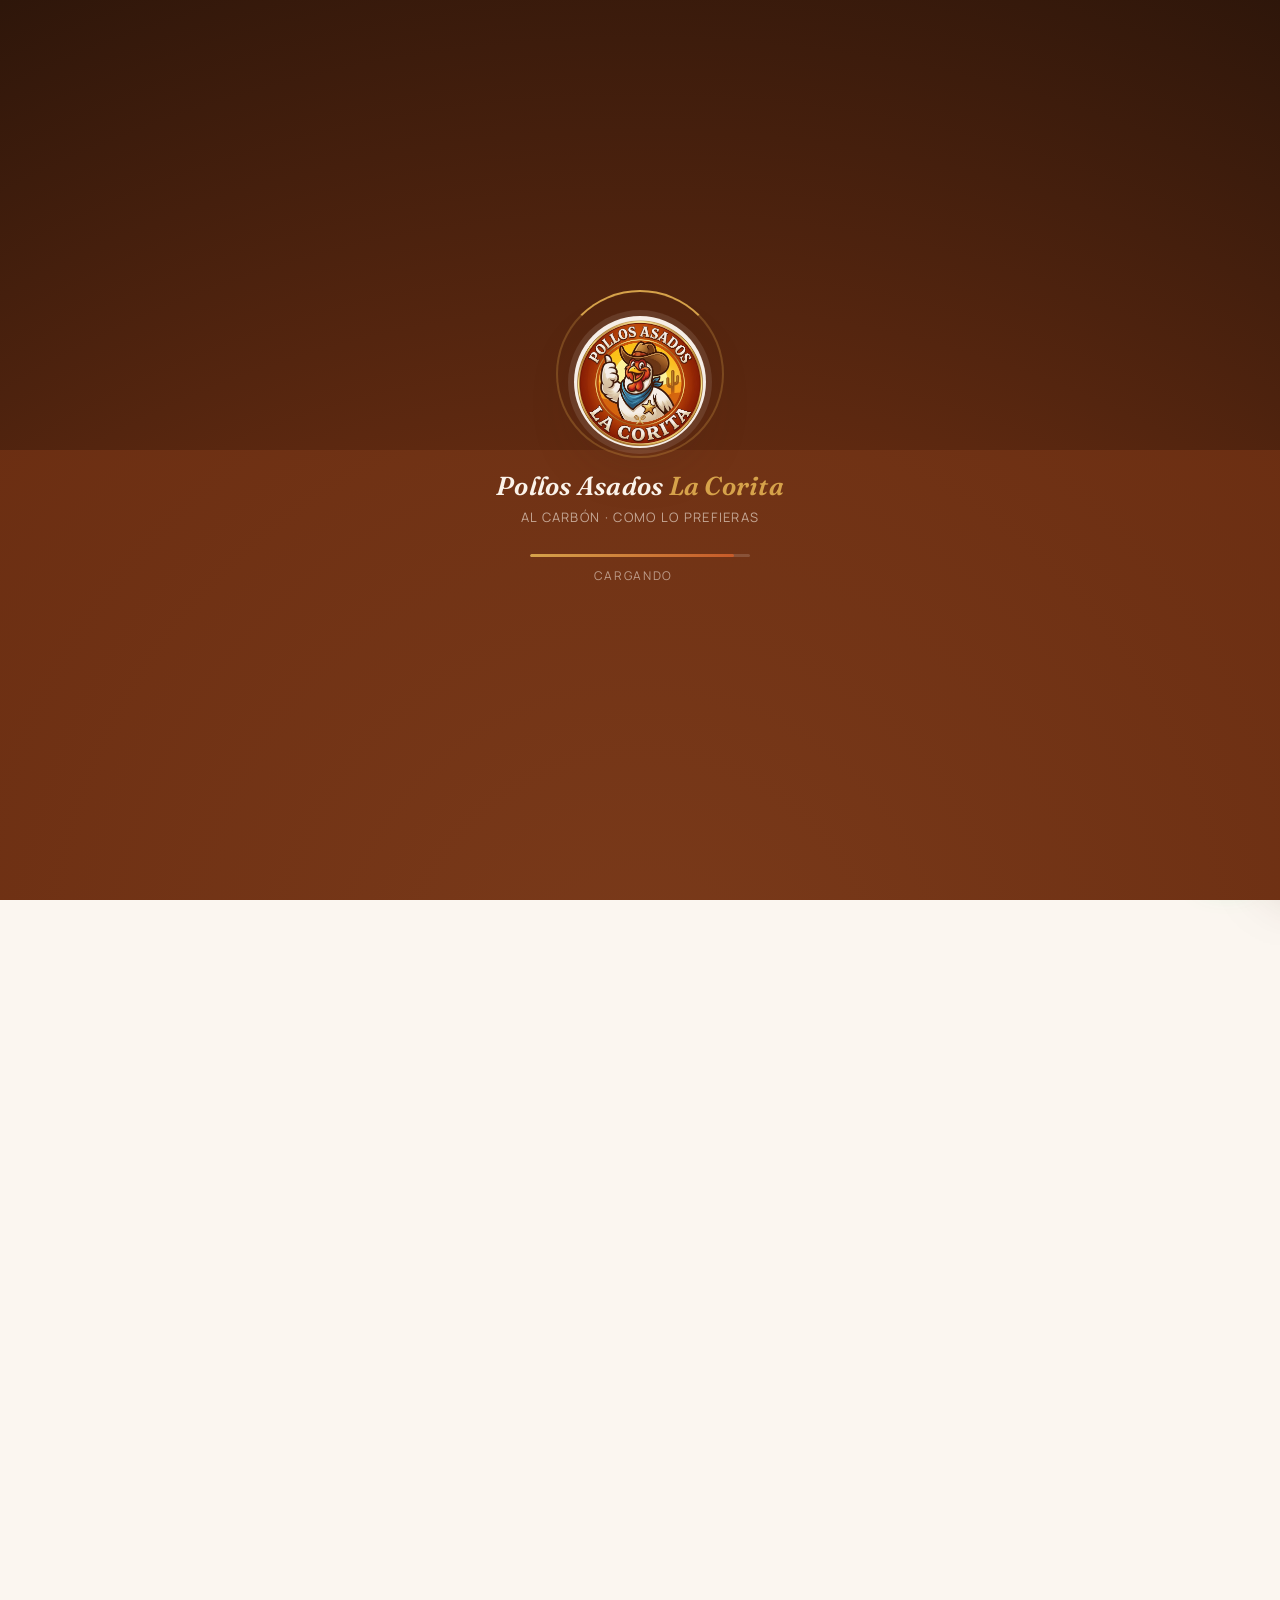
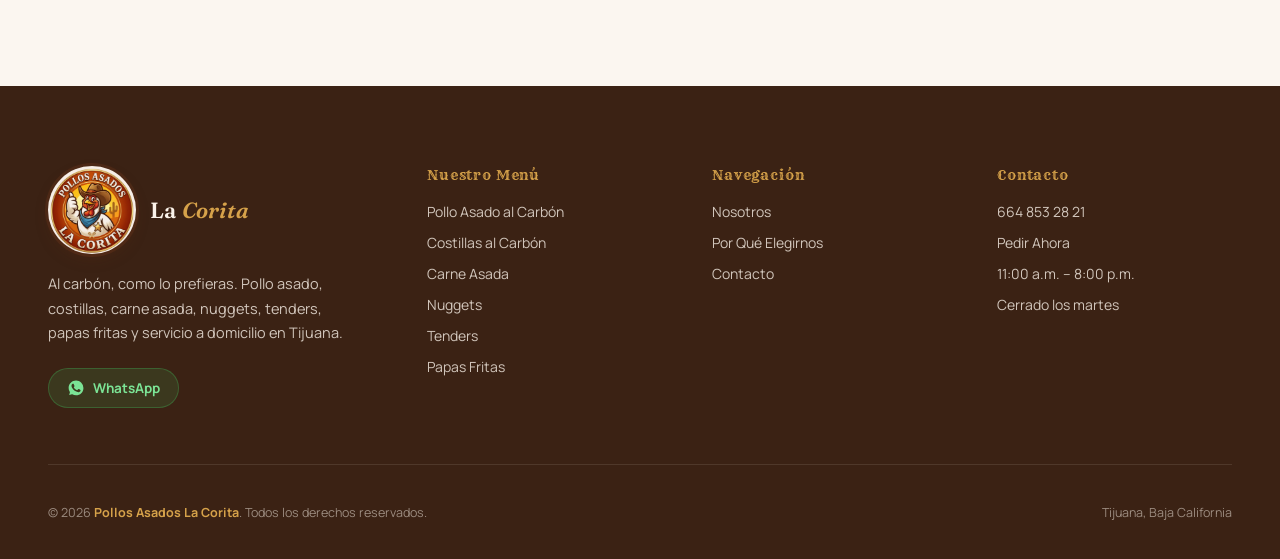
<file: index.html>
<!DOCTYPE html>
<html lang="es">
<head>
  <meta charset="UTF-8">
  <meta name="viewport" content="width=device-width, initial-scale=1.0">
  <title>Pollos Asados La Corita — Pollo al Carbón en Tijuana | Como Lo Prefieras</title>
  <meta name="description" content="Pollos Asados La Corita: pollo asado al carbón en Tijuana. También costillas, carne asada, nuggets, tenders y papas fritas. Servicio a domicilio y para recoger. Pide hoy por WhatsApp.">
  <meta name="keywords" content="pollos asados tijuana, pollo al carbon tijuana, pollo a domicilio tijuana, costillas al carbon, carne asada tijuana, nuggets tijuana, tenders de pollo, papas fritas tijuana, la corita">
  <meta property="og:title" content="Pollos Asados La Corita — Pollo al Carbón en Tijuana">
  <meta property="og:description" content="Pollo asado al carbón, costillas, carne asada, nuggets, tenders y papas fritas. Servicio a domicilio. Como lo prefieras.">
  <meta property="og:type" content="website">
  <meta property="og:image" content="imagenes/puesto-atardecer-1.jpeg">
  <link rel="icon" type="image/svg+xml" href="data:image/svg+xml,%3Csvg xmlns='http://www.w3.org/2000/svg' viewBox='0 0 100 100'%3E%3Crect width='100' height='100' rx='24' fill='%23C75B29'/%3E%3Ctext x='50' y='69' font-family='Georgia,serif' font-weight='700' font-size='56' fill='%23EDDCD2' text-anchor='middle'%3EC%3C/text%3E%3C/svg%3E">
  <link rel="preconnect" href="https://fonts.googleapis.com">
  <link rel="preconnect" href="https://fonts.gstatic.com" crossorigin>
  <link href="https://fonts.googleapis.com/css2?family=Fraunces:ital,opsz,wght@0,9..144,400;0,9..144,500;0,9..144,600;0,9..144,700;1,9..144,500;1,9..144,600&family=Manrope:wght@400;500;600;700;800&family=Rye&display=swap" rel="stylesheet">
  <link rel="stylesheet" href="styles.css">
</head>
<body>

<!-- LOADER -->
<div id="loader" aria-hidden="true">
  <div class="ld-panel ld-panel--top"></div>
  <div class="ld-panel ld-panel--bottom"></div>
  <div class="ld-embers" id="ldEmbers"></div>
  <div class="ld-core">
    <div class="ld-ring"></div>
    <div class="ld-logo">
      <img src="imagenes/logo-pollos-la-corita.png" alt="Pollos Asados La Corita">
    </div>
    <div class="ld-brand">
      <p class="ld-name">Pollos Asados <em>La Corita</em></p>
      <p class="ld-tag">Al carbón · Como lo prefieras</p>
    </div>
    <div class="ld-progress">
      <div class="ld-track"><div class="ld-fill" id="ldFill"></div></div>
      <p class="ld-note">Cargando<span class="ld-dots"><span>.</span><span>.</span><span>.</span></span></p>
    </div>
  </div>
</div>

<!-- NAV -->
<nav id="nav" role="navigation" aria-label="Menú principal">
  <div class="nav-wrap">
    <a href="#" class="logo" aria-label="Pollos Asados La Corita">
      <span class="logo-badge">
        <img src="imagenes/logo-pollos-la-corita.png" alt="Logo Pollos Asados La Corita">
      </span>
      <span class="logo-word">La <em>Corita</em></span>
    </a>
    <ul class="nav-links" role="list">
      <li><a href="#nosotros">Nosotros</a></li>
      <li><a href="#sabores">Sabores</a></li>
      <li><a href="#porque">Por Qué Elegirnos</a></li>
      <li><a href="#contacto">Contacto</a></li>
    </ul>
    <a href="https://wa.me/526648532821?text=Hola%2C%20quiero%20pedir%20pollo%20asado%20%F0%9F%94%A5" target="_blank" rel="noopener noreferrer" class="nav-cta">
      <svg viewBox="0 0 24 24" width="17" height="17" aria-hidden="true"><path fill="currentColor" d="M17.472 14.382c-.297-.149-1.758-.867-2.03-.967-.273-.099-.471-.148-.67.15-.197.297-.767.966-.94 1.164-.173.199-.347.223-.644.075-.297-.15-1.255-.463-2.39-1.475-.883-.788-1.48-1.761-1.653-2.059-.173-.297-.018-.458.13-.606.134-.133.298-.347.446-.52.149-.174.198-.298.298-.497.099-.198.05-.371-.025-.52-.075-.149-.669-1.612-.916-2.207-.242-.579-.487-.5-.669-.51-.173-.008-.371-.01-.57-.01-.198 0-.52.074-.792.372-.272.297-1.04 1.016-1.04 2.479 0 1.462 1.065 2.875 1.213 3.074.149.198 2.096 3.2 5.077 4.487.709.306 1.262.489 1.694.625.712.227 1.36.195 1.871.118.571-.085 1.758-.719 2.006-1.413.248-.694.248-1.289.173-1.413-.074-.124-.272-.198-.57-.347M12.05 21.785h-.004a9.87 9.87 0 01-5.031-1.378l-.361-.214-3.741.982.998-3.648-.235-.374a9.86 9.86 0 01-1.51-5.26c.001-5.45 4.436-9.884 9.888-9.884 2.64 0 5.122 1.03 6.988 2.898a9.825 9.825 0 012.893 6.994c-.003 5.45-4.437 9.884-9.885 9.884"/></svg>
      Pedir por WhatsApp
    </a>
    <button class="hamburger" id="ham" aria-label="Abrir menú" aria-expanded="false">
      <span></span><span></span><span></span>
    </button>
  </div>
</nav>

<div id="mob" class="mob-menu" role="navigation" aria-label="Menú móvil">
  <a href="#nosotros">Nosotros</a>
  <a href="#sabores">Sabores</a>
  <a href="#porque">Por Qué Elegirnos</a>
  <a href="#proceso">Cómo Pedir</a>
  <a href="#contacto">Contacto</a>
  <a href="https://wa.me/526648532821?text=Hola%2C%20quiero%20pedir%20pollo%20asado%20%F0%9F%94%A5" target="_blank" rel="noopener noreferrer" class="mob-cta">Pedir por WhatsApp</a>
</div>

<main>

<!-- HERO -->
<section id="hero" aria-label="Encabezado principal">
  <div class="hero-bg" role="img" aria-label="Puesto de Pollos Asados La Corita asando al carbón durante el atardecer en Tijuana"></div>
  <div class="hero-ov" aria-hidden="true"></div>
  <canvas id="pcanvas" aria-hidden="true"></canvas>

  <div class="hero-body">
    <div class="wrap">
      <p class="hero-eyebrow rev">Pollos Asados La Corita · Al Carbón Todos los Días</p>
      <h1 class="hero-h1">
        <span class="h1-line"><span class="h1-inner">Sabor de Barrio,</span></span>
        <span class="h1-line"><span class="h1-inner">Fuego de Verdad,</span></span>
        <span class="h1-line h1-accent"><span class="h1-inner"><span class="accent-cycle" id="accentCycle">Como Lo Prefieras</span><span class="accent-caret"></span></span></span>
      </h1>
      <p class="hero-p rev">
        Asamos tu pollo al carbón, despacito y con la sazón de siempre. Pollo, costillas, carne asada,
        nuggets, tenders y papas fritas —pídelo a domicilio o pasa por él calientito.
      </p>
      <div class="hero-btns rev">
        <a href="https://wa.me/526648532821?text=Hola%2C%20quiero%20pedir%20pollo%20asado%20%F0%9F%94%A5" target="_blank" rel="noopener noreferrer" class="btn-primary">
          Pedir por WhatsApp
          <svg width="15" height="15" viewBox="0 0 16 16" fill="none" aria-hidden="true">
            <path d="M3 8h10M9 4l4 4-4 4" stroke="currentColor" stroke-width="1.75" stroke-linecap="round" stroke-linejoin="round"/>
          </svg>
        </a>
        <a href="#sabores" class="btn-secondary">Ver Sabores</a>
      </div>
    </div>
  </div>

  <div class="hero-stats" aria-label="Cifras clave">
    <div class="wrap">
      <div class="stats-row">
        <div class="stat-col">
          <span class="stat-val" data-hero-count="6" data-prefix="+" data-suffix="">+0</span>
          <span class="stat-lbl">Productos en el Menú</span>
        </div>
        <div class="stat-col">
          <span class="stat-val" data-hero-count="9" data-prefix="" data-suffix="h">0h</span>
          <span class="stat-lbl">De asado al día</span>
        </div>
        <div class="stat-col">
          <span class="stat-val" data-hero-count="6" data-prefix="" data-suffix="">0</span>
          <span class="stat-lbl">Días a la semana</span>
        </div>
        <div class="stat-col">
          <span class="stat-val" data-hero-count="100" data-prefix="" data-suffix="%">0%</span>
          <span class="stat-lbl">Al carbón</span>
        </div>
      </div>
    </div>
  </div>

  <div class="hero-deco" aria-hidden="true">
    <div class="hero-orb hero-orb--1"></div>
    <div class="hero-orb hero-orb--2"></div>
    <div class="hero-beam"></div>
  </div>
  <div class="hero-scroll-cue" aria-hidden="true">
    <svg width="22" height="34" viewBox="0 0 22 34" fill="none">
      <rect x="1" y="1" width="20" height="32" rx="10" stroke="rgba(255,255,255,.3)" stroke-width="1.5"/>
      <circle class="mouse-dot" cx="11" cy="9" r="3" fill="rgba(255,255,255,.6)"/>
    </svg>
    <span class="scroll-label">Desliza</span>
  </div>
  <div class="hero-badge" aria-hidden="true">
    <span class="hb-dot"></span>
    <span class="hb-text">Servicio a domicilio disponible</span>
  </div>
</section>

<!-- TRUST BAR -->
<section id="trust" aria-label="Ideal para estas ocasiones">
  <div class="wrap">
    <div class="trust-row">
      <p class="trust-label">Ideal para</p>
      <div class="trust-chips">
        <span class="trust-chip">Comida Familiar</span>
        <span class="trust-chip">Reuniones y Cumpleaños</span>
        <span class="trust-chip">Antojo de Fin de Semana</span>
        <span class="trust-chip">Pedidos a Domicilio</span>
        <span class="trust-chip">Para Recoger</span>
      </div>
    </div>
  </div>
</section>

<!-- ABOUT -->
<section id="nosotros" class="section bg-arena">
  <div class="wrap">
    <div class="about-grid">
      <div class="about-img-wrap rev from-l">
        <div class="about-img-main">
          <img
            src="imagenes/puesto-atardecer-2.jpeg"
            alt="Asador de carbón de Pollos Asados La Corita, puesto familiar en Tijuana" loading="lazy">
        </div>
        <div class="about-accent">
          <p class="a-num">100%</p>
          <p class="a-lbl">Al carbón</p>
        </div>
      </div>
      <div class="about-text rev">
        <p class="eyebrow">Quiénes somos</p>
        <h2 class="heading">Pollo Asado al Estilo de Siempre</h2>
        <p>Pollos Asados La Corita es un puesto de barrio dedicado a asar pollo al carbón con la calma y el cuidado de la cocina tradicional. Nada de prisas: cada pollo se prepara despacito, sobre brasas de verdad, hasta quedar dorado por fuera y jugoso por dentro.</p>
        <p>Nuestra propuesta es simple: ingredientes frescos, sazón auténtica y un trato cercano con cada cliente que se acerca al puesto o nos escribe por WhatsApp. Por eso quien nos prueba una vez, vuelve —y lo pide como lo prefiere.</p>
        <div class="about-stats">
          <div class="a-stat">
            <p class="a-stat-n" data-count="6" data-prefix="+" data-suffix=""></p>
            <p class="a-stat-l">Productos en el menú</p>
          </div>
          <div class="a-stat">
            <p class="a-stat-n" data-count="6" data-prefix="" data-suffix=""></p>
            <p class="a-stat-l">Días a la semana abiertos</p>
          </div>
          <div class="a-stat">
            <p class="a-stat-n" data-count="11" data-prefix="" data-suffix="am"></p>
            <p class="a-stat-l">Empezamos a asar</p>
          </div>
          <div class="a-stat">
            <p class="a-stat-n">TJ</p>
            <p class="a-stat-l">Tijuana, B.C.</p>
          </div>
        </div>
      </div>
    </div>
  </div>
</section>

<!-- BANNER FOTO PANORÁMICA -->
<section class="banner-photo" aria-label="Fila de pollos asándose al carbón en el puesto La Corita">
  <div class="banner-photo-img">
    <img src="imagenes/asador-panoramica.jpeg" alt="Fila larga de pollos enteros asándose al carbón en el asador de Pollos Asados La Corita" loading="lazy">
  </div>
  <div class="banner-photo-ov" aria-hidden="true"></div>
  <div class="banner-photo-text">
    <div class="wrap">
      <p class="eyebrow eyebrow--white rev">Directo del asador</p>
      <h2 class="heading heading--white rev">Fila Tras Fila, Puro <em>Sabor al Carbón</em></h2>
    </div>
  </div>
</section>

<!-- POR QUÉ ELEGIRNOS -->
<section id="porque" class="section bg-white">
  <div class="wrap">
    <div class="section-head section-head--center">
      <p class="eyebrow">Por qué elegirnos</p>
      <h2 class="heading">Lo Que Nos Hace Diferentes</h2>
      <p class="sub">Cuatro razones por las que este puesto se ha ganado un lugar en la mesa de sus clientes.</p>
    </div>
    <div class="why-num-grid">

      <div class="why-num-card rev d1">
        <span class="wn-num">01</span>
        <h3>Asado 100% al Carbón</h3>
        <p>Nada de eléctrico ni gas: cada pollo se cocina sobre brasas reales para un sabor ahumado que no se imita.</p>
      </div>

      <div class="why-num-card rev d2">
        <span class="wn-num">02</span>
        <h3>Variedad en el Menú</h3>
        <p>Pollo asado, costillas, carne asada, nuggets, tenders y papas fritas: todo en un mismo lugar.</p>
      </div>

      <div class="why-num-card rev d3">
        <span class="wn-num">03</span>
        <h3>Como Lo Prefieras</h3>
        <p>Tú eliges el sabor, el término y el acompañamiento. Aquí el pedido se hace a tu manera.</p>
      </div>

      <div class="why-num-card rev d4">
        <span class="wn-num">04</span>
        <h3>Servicio a Domicilio</h3>
        <p>Pide por WhatsApp y te lo llevamos calientito a la puerta de tu casa, o pásalo a recoger tú mismo.</p>
      </div>

    </div>
  </div>
</section>

<!-- DETRÁS DEL ASADOR (video + foto) -->
<section id="fuego" class="section bg-arena">
  <div class="wrap">
    <div class="section-head section-head--center">
      <p class="eyebrow">Detrás del asador</p>
      <h2 class="heading">Fuego Real, <em>Sin Prisas</em></h2>
      <p class="sub">Así se ve —y se siente— nuestro pollo mientras se asa despacito, sobre brasas de verdad.</p>
    </div>

    <div class="feature-row rev">
      <div class="feature-media">
        <video src="videos/video-asador-1.mp4" poster="imagenes/pollos-dorados.jpeg" controls playsinline preload="metadata" aria-label="Video del asador de carbón de Pollos Asados La Corita"></video>
      </div>
      <div class="feature-text">
        <h3>El Carbón No Miente</h3>
        <p>Nada de gas ni de atajos: vigilamos las brasas de cerca para que el calor sea parejo y el humo haga bien su trabajo, tanda tras tanda.</p>
      </div>
    </div>

    <div class="feature-row feature-row--reverse rev">
      <div class="feature-media">
        <img src="imagenes/asador-detalle-1.jpeg" alt="Piezas de pollo sazonadas asándose entre el humo del carbón" loading="lazy">
      </div>
      <div class="feature-text">
        <h3>Cada Pieza, Su Atención</h3>
        <p>Volteamos y cuidamos el punto pieza por pieza, hasta que queda dorado por fuera y jugoso por dentro —como nos gusta a nosotros también.</p>
      </div>
    </div>
  </div>
</section>

<!-- SABORES / PRODUCTOS -->
<section id="sabores" class="section bg-arena">
  <div class="wrap">
    <div class="prod-header">
      <div>
        <p class="eyebrow">Nuestro menú</p>
        <h2 class="heading">Nuestro Menú Completo</h2>
        <p class="sub">Pollo asado, costillas, carne asada, nuggets, tenders y papas fritas —todo lo que manejamos, en un solo lugar.</p>
      </div>
      <a href="https://wa.me/526648532821?text=Hola%2C%20quiero%20pedir%20pollo%20asado%20%F0%9F%94%A5" target="_blank" rel="noopener noreferrer" class="btn-outline rev">Pedir por WhatsApp</a>
    </div>

    <div class="svc-grid">

      <div class="svc-card rev d1">
        <div class="svc-icon">
          <svg width="24" height="24" viewBox="0 0 24 24" fill="none" stroke="currentColor" stroke-width="1.6" stroke-linecap="round" stroke-linejoin="round" aria-hidden="true">
            <circle cx="12" cy="13" r="8"/>
            <path d="M9 13a3 3 0 0 1 6 0"/>
            <path d="M12 5V3M8.5 6l-1-1.7M15.5 6l1-1.7"/>
          </svg>
        </div>
        <h3>Pollo Asado al Carbón</h3>
        <p>El clásico de la casa: dorado por fuera, jugoso por dentro, asado despacio sobre brasas.</p>
        <span class="prod-pill">El original</span>
      </div>

      <div class="svc-card rev d2">
        <div class="svc-icon">
          <svg width="24" height="24" viewBox="0 0 24 24" fill="none" stroke="currentColor" stroke-width="1.6" stroke-linecap="round" stroke-linejoin="round" aria-hidden="true">
            <rect x="3" y="10" width="18" height="4" rx="1.5"/>
            <path d="M5 14v3M9 14v3M13 14v3M17 14v3M19 14v3"/>
          </svg>
        </div>
        <h3>Costillas al Carbón</h3>
        <p>Costillas asadas lentamente hasta quedar suaves, con ese sabor ahumado de siempre.</p>
        <span class="prod-pill">Al carbón</span>
      </div>

      <div class="svc-card rev d3">
        <div class="svc-icon">
          <svg width="24" height="24" viewBox="0 0 24 24" fill="none" stroke="currentColor" stroke-width="1.6" stroke-linecap="round" stroke-linejoin="round" aria-hidden="true">
            <ellipse cx="12" cy="12" rx="8.5" ry="6.3" transform="rotate(-8 12 12)"/>
            <path d="M8 10.5l2 5M12 9.3v6.4M16 10.5l-2 5"/>
          </svg>
        </div>
        <h3>Carne Asada</h3>
        <p>Corte asado al carbón, con el sabor ahumado de siempre.</p>
      </div>

      <div class="svc-card rev d4">
        <div class="svc-icon">
          <svg width="24" height="24" viewBox="0 0 24 24" fill="none" stroke="currentColor" stroke-width="1.6" stroke-linecap="round" stroke-linejoin="round" aria-hidden="true">
            <circle cx="8" cy="9.5" r="3.4"/>
            <circle cx="15.5" cy="8.5" r="2.8"/>
            <circle cx="12" cy="15.3" r="3.6"/>
          </svg>
        </div>
        <h3>Nuggets</h3>
        <p>Piezas de pollo, doradas y crujientes.</p>
      </div>

      <div class="svc-card rev d1">
        <div class="svc-icon">
          <svg width="24" height="24" viewBox="0 0 24 24" fill="none" stroke="currentColor" stroke-width="1.6" stroke-linecap="round" stroke-linejoin="round" aria-hidden="true">
            <rect x="3.5" y="7.5" width="15" height="5" rx="2.5" transform="rotate(-10 11 10)"/>
            <rect x="6" y="12.7" width="14" height="4.6" rx="2.3" transform="rotate(8 13 15)"/>
          </svg>
        </div>
        <h3>Tenders</h3>
        <p>Tiras de pollo, doradas y crujientes.</p>
      </div>

      <div class="svc-card rev d2">
        <div class="svc-icon">
          <svg width="24" height="24" viewBox="0 0 24 24" fill="none" stroke="currentColor" stroke-width="1.6" stroke-linecap="round" stroke-linejoin="round" aria-hidden="true">
            <path d="M6.5 10h11l-1.6 9.5a1.2 1.2 0 0 1-1.2 1H9.3a1.2 1.2 0 0 1-1.2-1L6.5 10z"/>
            <path d="M5.5 10h13M9 10V5.5M12 10V4M15 10V5.5"/>
          </svg>
        </div>
        <h3>Papas Fritas</h3>
        <p>Papas doradas y crujientes, para acompañar tu pedido.</p>
      </div>

    </div>
    <div class="sabores-feature rev">
      <div class="sabores-feature-img">
        <img src="imagenes/pollo-cebollitas.jpeg" alt="Piezas de pollo asado junto a cebollitas de rabo en el asador de carbón" loading="lazy">
      </div>
      <p class="sabores-feature-text">Todos nuestros pedidos se acompañan de <strong>cebollitas y tortillas asadas</strong>, y <strong>chiles toreados</strong> —recién salidos del mismo asador.</p>
    </div>
  </div>
</section>

<!-- SE NOTA QUE ES AL CARBÓN (dúo de fotos) -->
<section class="section bg-white">
  <div class="wrap">
    <div class="duo-grid">
      <div class="duo-media rev from-l">
        <div class="duo-media-main">
          <img src="imagenes/asador-lleno.jpeg" alt="Asador completo lleno de pollo sazonado listo para cocinarse al carbón" loading="lazy">
        </div>
        <div class="duo-media-accent">
          <img src="imagenes/pollo-piezas-doradas.jpeg" alt="Piezas de pollo doradas y jugosas recién salidas del asador" loading="lazy">
        </div>
      </div>
      <div class="duo-text rev from-r">
        <p class="eyebrow">Se nota a simple vista</p>
        <h2 class="heading">Se Nota Que Es <em>Al Carbón</em></h2>
        <p class="sub">El color dorado, el humo, el término justo: nuestro pollo no necesita filtro, así sale directo del asador a tu mesa.</p>
        <a href="https://wa.me/526648532821?text=Hola%2C%20quiero%20pedir%20pollo%20asado%20%F0%9F%94%A5" target="_blank" rel="noopener noreferrer" class="btn-primary">
          Pedir por WhatsApp
          <svg width="15" height="15" viewBox="0 0 16 16" fill="none" aria-hidden="true">
            <path d="M3 8h10M9 4l4 4-4 4" stroke="currentColor" stroke-width="1.75" stroke-linecap="round" stroke-linejoin="round"/>
          </svg>
        </a>
      </div>
    </div>
  </div>
</section>

<!-- CÓMO FUNCIONA -->
<section id="proceso">
  <div class="wrap">
    <div class="section-head section-head--center">
      <p class="eyebrow">Cómo pedir</p>
      <h2 class="heading">De Nuestro Asador a Tu Mesa en 3 Pasos</h2>
    </div>
    <div class="proceso-grid">
      <div class="proceso-media rev from-l">
        <video src="videos/video-asador-2.mp4" poster="imagenes/pollos-dorados.jpeg" controls playsinline preload="metadata" aria-label="Video del proceso de asado al carbón de Pollos Asados La Corita"></video>
      </div>
      <div class="proceso-steps">
        <div class="number-item number-item--row rev d1">
          <p class="num-v">01</p>
          <p class="num-l">Elige tu producto: pollo, costillas, carne asada, nuggets, tenders, papas fritas o como lo prefieras</p>
        </div>
        <div class="number-item number-item--row rev d2">
          <p class="num-v">02</p>
          <p class="num-l">Confírmalo por WhatsApp: cantidad, sazón y si es para domicilio o para recoger</p>
        </div>
        <div class="number-item number-item--row rev d3">
          <p class="num-v">03</p>
          <p class="num-l">Lo asamos al momento y te lo entregamos recién hecho, calientito</p>
        </div>
      </div>
    </div>
  </div>
</section>

<!-- CONTACT -->
<section id="contacto" class="section bg-arena">
  <div class="wrap">
    <div class="contact-grid">

      <div class="contact-info rev from-l">
        <p class="eyebrow">Contáctanos</p>
        <h2 class="heading">Pide Tu Pollo Hoy</h2>
        <p class="sub" style="margin-bottom:36px">Escríbenos y dinos qué sabor se te antoja — te respondemos directo por WhatsApp.</p>
        <div class="c-item">
          <div class="c-icon">
            <svg width="18" height="18" viewBox="0 0 24 24" fill="none" stroke="currentColor" stroke-width="1.75" stroke-linecap="round" stroke-linejoin="round" aria-hidden="true">
              <path d="M22 16.92v3a2 2 0 0 1-2.18 2 19.79 19.79 0 0 1-8.63-3.07A19.5 19.5 0 0 1 4.69 12a19.79 19.79 0 0 1-3.07-8.67A2 2 0 0 1 3.6 1.27h3a2 2 0 0 1 2 1.72c.127.96.361 1.903.7 2.81a2 2 0 0 1-.45 2.11L7.91 8.91a16 16 0 0 0 6 6l.91-.91a2 2 0 0 1 2.11-.45 12.84 12.84 0 0 0 2.81.7A2 2 0 0 1 21.73 16.27z"/>
            </svg>
          </div>
          <div>
            <p class="c-label">WhatsApp / Teléfono</p>
            <p class="c-value"><a href="https://wa.me/526648532821" target="_blank" rel="noopener noreferrer">664 853 28 21</a></p>
          </div>
        </div>
        <div class="c-item">
          <div class="c-icon">
            <svg width="18" height="18" viewBox="0 0 24 24" fill="none" stroke="currentColor" stroke-width="1.75" stroke-linecap="round" stroke-linejoin="round" aria-hidden="true">
              <circle cx="12" cy="12" r="10"/>
              <path d="M12 6v6l4 2"/>
            </svg>
          </div>
          <div>
            <p class="c-label">Horario</p>
            <p class="c-value">Todos los días de 11:00 a.m. a 8:00 p.m.<br><span style="opacity:.7;font-size:.9em">Descansamos los martes</span></p>
          </div>
        </div>
        <div class="c-item">
          <div class="c-icon">
            <svg width="18" height="18" viewBox="0 0 24 24" fill="none" stroke="currentColor" stroke-width="1.75" stroke-linecap="round" stroke-linejoin="round" aria-hidden="true">
              <path d="M21 10c0 7-9 13-9 13S3 17 3 10a9 9 0 0 1 18 0z"/>
              <circle cx="12" cy="10" r="3"/>
            </svg>
          </div>
          <div>
            <p class="c-label">Ubicación</p>
            <p class="c-value">Cañadas del Florido, Tijuana, B.C.<br><span style="opacity:.7;font-size:.9em">Escríbenos por WhatsApp y te compartimos la ubicación exacta</span></p>
          </div>
        </div>
        <div class="c-item">
          <div class="c-icon">
            <svg width="18" height="18" viewBox="0 0 24 24" fill="none" stroke="currentColor" stroke-width="1.75" stroke-linecap="round" stroke-linejoin="round" aria-hidden="true">
              <rect x="1" y="3" width="15" height="13" rx="1"/>
              <path d="M16 8h4l3 5v3h-7V8z"/>
              <circle cx="5.5" cy="18.5" r="2.5"/>
              <circle cx="18.5" cy="18.5" r="2.5"/>
            </svg>
          </div>
          <div>
            <p class="c-label">Entrega</p>
            <p class="c-value">Servicio a domicilio y para recoger en el puesto</p>
          </div>
        </div>

        <div class="map-wrap rev">
          <iframe
            src="https://www.google.com/maps/embed?pb=!1m17!1m12!1m3!1d3366.381149176627!2d-116.86763632435024!3d32.462495673796695!2m3!1f0!2f0!3f0!3m2!1i1024!2i768!4f13.1!3m2!1m1!2zMzLCsDI3JzQ1LjAiTiAxMTbCsDUxJzU0LjIiVw!5e0!3m2!1ses!2smx!4v1786645758009!5m2!1ses!2smx"
            width="100%" height="260" style="border:0" allowfullscreen="" loading="lazy"
            referrerpolicy="no-referrer-when-downgrade"
            title="Mapa de referencia — Pollos Asados La Corita, Tijuana">
          </iframe>
        </div>
      </div>

      <div class="rev">
        <div class="form-wrap">
          <h3>Arma Tu Pedido</h3>
          <p class="form-sub">Llena el formulario y se abrirá WhatsApp con tu pedido ya escrito.</p>
          <form id="cForm" novalidate>
            <div class="frow">
              <div class="fg">
                <label class="fl" for="fn">Nombre *</label>
                <input class="fi" type="text" id="fn" name="nombre" placeholder="Tu nombre" required autocomplete="name">
              </div>
              <div class="fg">
                <label class="fl" for="ft">Teléfono *</label>
                <input class="fi" type="tel" id="ft" name="telefono" placeholder="664 000 0000" required autocomplete="tel">
              </div>
            </div>
            <div class="frow">
              <div class="fg">
                <label class="fl" for="fs">Producto *</label>
                <select class="fi" id="fs" name="sabor" required>
                  <option value="">Selecciona qué quieres pedir</option>
                  <option value="Pollo Asado al Carbón">Pollo Asado al Carbón</option>
                  <option value="Costillas al Carbón">Costillas al Carbón</option>
                  <option value="Carne Asada">Carne Asada</option>
                  <option value="Nuggets">Nuggets</option>
                  <option value="Tenders">Tenders</option>
                  <option value="Papas Fritas">Papas Fritas</option>
                  <option value="Como lo prefieras / combinado">Como lo prefieras / combinado</option>
                </select>
              </div>
              <div class="fg">
                <label class="fl" for="fc">Cantidad *</label>
                <input class="fi" type="number" id="fc" name="cantidad" min="1" value="1" required>
              </div>
            </div>
            <div class="frow">
              <div class="fg">
                <label class="fl" for="fe">Entrega *</label>
                <select class="fi" id="fe" name="entrega" required>
                  <option value="">¿Cómo lo quieres?</option>
                  <option value="A domicilio">A domicilio</option>
                  <option value="Paso a recoger">Paso a recoger</option>
                </select>
              </div>
              <div class="fg">
                <label class="fl" for="fd">Dirección o zona</label>
                <input class="fi" type="text" id="fd" name="direccion" placeholder="Si es a domicilio" autocomplete="street-address">
              </div>
            </div>
            <div class="fg">
              <label class="fl" for="fm">Comentarios adicionales</label>
              <textarea class="fi" id="fm" name="mensaje" rows="3" placeholder="Punto de término, sin picante, hora aproximada, etc."></textarea>
            </div>
            <button type="submit" class="btn-submit">
              <svg viewBox="0 0 24 24" width="18" height="18" aria-hidden="true"><path fill="currentColor" d="M17.472 14.382c-.297-.149-1.758-.867-2.03-.967-.273-.099-.471-.148-.67.15-.197.297-.767.966-.94 1.164-.173.199-.347.223-.644.075-.297-.15-1.255-.463-2.39-1.475-.883-.788-1.48-1.761-1.653-2.059-.173-.297-.018-.458.13-.606.134-.133.298-.347.446-.52.149-.174.198-.298.298-.497.099-.198.05-.371-.025-.52-.075-.149-.669-1.612-.916-2.207-.242-.579-.487-.5-.669-.51-.173-.008-.371-.01-.57-.01-.198 0-.52.074-.792.372-.272.297-1.04 1.016-1.04 2.479 0 1.462 1.065 2.875 1.213 3.074.149.198 2.096 3.2 5.077 4.487.709.306 1.262.489 1.694.625.712.227 1.36.195 1.871.118.571-.085 1.758-.719 2.006-1.413.248-.694.248-1.289.173-1.413-.074-.124-.272-.198-.57-.347M12.05 21.785h-.004a9.87 9.87 0 01-5.031-1.378l-.361-.214-3.741.982.998-3.648-.235-.374a9.86 9.86 0 01-1.51-5.26c.001-5.45 4.436-9.884 9.888-9.884 2.64 0 5.122 1.03 6.988 2.898a9.825 9.825 0 012.893 6.994c-.003 5.45-4.437 9.884-9.885 9.884M20.463 3.488A11.815 11.815 0 0012.05 0C5.495 0 .16 5.335.157 11.892c0 2.096.547 4.142 1.588 5.945L.057 24l6.305-1.654a11.882 11.882 0 005.683 1.448h.005c6.554 0 11.89-5.335 11.893-11.893a11.821 11.821 0 00-3.48-8.413z"/></svg>
              Enviar Pedido por WhatsApp
            </button>
          </form>
        </div>
      </div>

    </div>
  </div>
</section>

</main>

<!-- FOOTER -->
<footer>
  <div class="wrap">
    <div class="foot-grid">
      <div>
        <div class="foot-logo">
          <span class="logo-badge logo-badge--footer">
            <img src="imagenes/logo-pollos-la-corita.png" alt="Logo Pollos Asados La Corita">
          </span>
          <span class="logo-word">La <em>Corita</em></span>
        </div>
        <p class="foot-desc">Al carbón, como lo prefieras. Pollo asado, costillas, carne asada, nuggets, tenders, papas fritas y servicio a domicilio en Tijuana.</p>
        <a href="https://wa.me/526648532821?text=Hola%2C%20quiero%20pedir%20pollo%20asado%20%F0%9F%94%A5" target="_blank" rel="noopener noreferrer" class="foot-wa" aria-label="Escríbenos por WhatsApp">
          <svg viewBox="0 0 24 24" width="18" height="18" aria-hidden="true"><path fill="currentColor" d="M17.472 14.382c-.297-.149-1.758-.867-2.03-.967-.273-.099-.471-.148-.67.15-.197.297-.767.966-.94 1.164-.173.199-.347.223-.644.075-.297-.15-1.255-.463-2.39-1.475-.883-.788-1.48-1.761-1.653-2.059-.173-.297-.018-.458.13-.606.134-.133.298-.347.446-.52.149-.174.198-.298.298-.497.099-.198.05-.371-.025-.52-.075-.149-.669-1.612-.916-2.207-.242-.579-.487-.5-.669-.51-.173-.008-.371-.01-.57-.01-.198 0-.52.074-.792.372-.272.297-1.04 1.016-1.04 2.479 0 1.462 1.065 2.875 1.213 3.074.149.198 2.096 3.2 5.077 4.487.709.306 1.262.489 1.694.625.712.227 1.36.195 1.871.118.571-.085 1.758-.719 2.006-1.413.248-.694.248-1.289.173-1.413-.074-.124-.272-.198-.57-.347M12.05 21.785h-.004a9.87 9.87 0 01-5.031-1.378l-.361-.214-3.741.982.998-3.648-.235-.374a9.86 9.86 0 01-1.51-5.26c.001-5.45 4.436-9.884 9.888-9.884 2.64 0 5.122 1.03 6.988 2.898a9.825 9.825 0 012.893 6.994c-.003 5.45-4.437 9.884-9.885 9.884"/></svg>
          WhatsApp
        </a>
      </div>
      <div>
        <p class="foot-col-title">Nuestro Menú</p>
        <ul class="foot-links">
          <li><a href="#sabores">Pollo Asado al Carbón</a></li>
          <li><a href="#sabores">Costillas al Carbón</a></li>
          <li><a href="#sabores">Carne Asada</a></li>
          <li><a href="#sabores">Nuggets</a></li>
          <li><a href="#sabores">Tenders</a></li>
          <li><a href="#sabores">Papas Fritas</a></li>
        </ul>
      </div>
      <div>
        <p class="foot-col-title">Navegación</p>
        <ul class="foot-links">
          <li><a href="#nosotros">Nosotros</a></li>
          <li><a href="#porque">Por Qué Elegirnos</a></li>
          <li><a href="#contacto">Contacto</a></li>
        </ul>
      </div>
      <div>
        <p class="foot-col-title">Contacto</p>
        <ul class="foot-links">
          <li><a href="https://wa.me/526648532821" target="_blank" rel="noopener noreferrer">664 853 28 21</a></li>
          <li><a href="#contacto">Pedir Ahora</a></li>
          <li>11:00 a.m. – 8:00 p.m.</li>
          <li>Cerrado los martes</li>
        </ul>
      </div>
    </div>
    <div class="foot-bottom">
      <p>© 2026 <span>Pollos Asados La Corita</span>. Todos los derechos reservados.</p>
      <p>Tijuana, Baja California</p>
    </div>
  </div>
</footer>

<!-- WHATSAPP FLOAT -->
<div class="wa-float">
  <span class="wa-tip">Pide tu pollo por WhatsApp</span>
  <a href="https://wa.me/526648532821?text=Hola%2C%20quiero%20pedir%20pollo%20asado%20%F0%9F%94%A5"
     target="_blank"
     rel="noopener noreferrer"
     class="wa-btn"
     aria-label="Contactar por WhatsApp">
    <svg viewBox="0 0 24 24" width="26" height="26" aria-hidden="true">
      <path fill="#fff" d="M17.472 14.382c-.297-.149-1.758-.867-2.03-.967-.273-.099-.471-.148-.67.15-.197.297-.767.966-.94 1.164-.173.199-.347.223-.644.075-.297-.15-1.255-.463-2.39-1.475-.883-.788-1.48-1.761-1.653-2.059-.173-.297-.018-.458.13-.606.134-.133.298-.347.446-.52.149-.174.198-.298.298-.497.099-.198.05-.371-.025-.52-.075-.149-.669-1.612-.916-2.207-.242-.579-.487-.5-.669-.51-.173-.008-.371-.01-.57-.01-.198 0-.52.074-.792.372-.272.297-1.04 1.016-1.04 2.479 0 1.462 1.065 2.875 1.213 3.074.149.198 2.096 3.2 5.077 4.487.709.306 1.262.489 1.694.625.712.227 1.36.195 1.871.118.571-.085 1.758-.719 2.006-1.413.248-.694.248-1.289.173-1.413-.074-.124-.272-.198-.57-.347m-5.421 7.403h-.004a9.87 9.87 0 01-5.031-1.378l-.361-.214-3.741.982.998-3.648-.235-.374a9.86 9.86 0 01-1.51-5.26c.001-5.45 4.436-9.884 9.888-9.884 2.64 0 5.122 1.03 6.988 2.898a9.825 9.825 0 012.893 6.994c-.003 5.45-4.437 9.884-9.885 9.884m8.413-18.297A11.815 11.815 0 0012.05 0C5.495 0 .16 5.335.157 11.892c0 2.096.547 4.142 1.588 5.945L.057 24l6.305-1.654a11.882 11.882 0 005.683 1.448h.005c6.554 0 11.89-5.335 11.893-11.893a11.821 11.821 0 00-3.48-8.413z"/>
    </svg>
  </a>
</div>

<script src="script.js"></script>
</body>
</html>
</file>
<file: styles.css>
/* ============================================================
   POLLOS ASADOS LA CORITA — Design System
   Paleta: Terracota / Marrón claro / Arena / Café oscuro / Dorado
   ============================================================ */

:root{
  --terracota: #C75B29;
  --terracota-dark: #9C441D;
  --terracota-deep: #6B2E12;
  --marron: #D49A6A;
  --marron-soft: #E4BE97;
  --arena: #EDDCD2;
  --arena-soft: #F6EEE7;
  --cafe: #3B2214;
  --cafe-2: #4E2D1B;
  --dorado: #D6A24A;
  --crema: #FBF6F0;
  --blanco: #FFFFFF;

  --text-main: #3B2414;
  --text-soft: #7A5B47;
  --text-invert: #FBF3EA;

  --font-display: 'Fraunces', Georgia, serif;
  --font-rustic: 'Rye', 'Fraunces', serif;
  --font-body: 'Manrope', -apple-system, BlinkMacSystemFont, sans-serif;

  --radius: 20px;
  --radius-sm: 12px;
  --shadow-soft: 0 20px 60px -20px rgba(59,34,20,.35);
  --shadow-card: 0 12px 32px -14px rgba(107,46,18,.28);
  --ease: cubic-bezier(.22,.85,.32,1);
}

*,*::before,*::after{ box-sizing:border-box; }
html{ scroll-padding-top:96px; }
html.no-scroll, body.no-scroll{ overflow:hidden; height:100%; }

body{
  margin:0;
  font-family:var(--font-body);
  color:var(--text-main);
  background:var(--crema);
  -webkit-font-smoothing:antialiased;
  overflow-x:hidden;
}

img{ max-width:100%; display:block; }
a{ color:inherit; text-decoration:none; }
ul{ list-style:none; margin:0; padding:0; }
button{ font-family:inherit; cursor:pointer; }
input,textarea,select{ font-family:inherit; }

.wrap{ max-width:1240px; margin:0 auto; padding:0 28px; }

.section{ padding:120px 0; position:relative; }
.bg-white{ background:var(--crema); }
.bg-arena{ background:var(--arena-soft); }

.eyebrow{
  font-family:var(--font-rustic);
  font-size:14px;
  letter-spacing:.14em;
  text-transform:uppercase;
  color:var(--terracota);
  margin:0 0 14px;
  display:inline-block;
  position:relative;
  padding-left:34px;
}
.eyebrow::before{
  content:'';
  position:absolute; left:0; top:50%;
  width:24px; height:2px;
  background:linear-gradient(90deg,var(--dorado),var(--terracota));
  transform:translateY(-50%);
}
.eyebrow--white{ color:var(--dorado); }

.heading{
  font-family:var(--font-display);
  font-weight:600;
  font-size:clamp(30px,4vw,46px);
  line-height:1.12;
  margin:0 0 18px;
  color:var(--cafe);
  letter-spacing:-.01em;
}
.heading--white{ color:var(--text-invert); }
.heading em{ font-style:italic; color:var(--terracota); }

.sub{ font-size:17px; line-height:1.7; color:var(--text-soft); max-width:52ch; }
.sub--white{ color:rgba(251,243,234,.78); }

.section-head--center{ max-width:680px; margin:0 auto 64px; text-align:center; }
.section-head--center .eyebrow{ padding-left:0; }
.section-head--center .eyebrow::before{ display:none; }
.section-head--center .sub{ margin:0 auto; }

/* interactive reveal for headings/subtitles */
.heading, .sub, .eyebrow{
  transition: transform .05s;
}

/* ============ SCROLL REVEAL ============ */
.rev{
  opacity:0;
  transform:translateY(34px);
  transition:opacity .9s var(--ease), transform .9s var(--ease);
  will-change:transform,opacity;
}
.rev.in{ opacity:1; transform:translateY(0); }
.rev.from-l{ transform:translateX(-46px); }
.rev.from-l.in{ transform:translateX(0); }
.rev.from-r{ transform:translateX(46px); }
.rev.from-r.in{ transform:translateX(0); }
.d1.in{ transition-delay:.05s; }
.d2.in{ transition-delay:.16s; }
.d3.in{ transition-delay:.27s; }
.d4.in{ transition-delay:.38s; }

/* clip-reveal for headings (typographic transition) */
.heading.rev-clip{ clip-path:inset(0 0 100% 0); opacity:1; transform:none; transition:clip-path 1s var(--ease); }
.heading.rev-clip.in{ clip-path:inset(0 0 0% 0); }

/* ============================================================
   LOADER
   ============================================================ */
#loader{
  position:fixed; inset:0; z-index:9999;
  display:flex; align-items:center; justify-content:center;
  overflow:hidden;
}
.ld-panel{
  position:absolute; left:0; width:100%;
  background-image:radial-gradient(circle at 50% 80%, #7a3a1a 0%, var(--terracota-deep) 55%, #2e160a 100%);
  background-size:100vw 200vh;
  background-color:var(--cafe);
  z-index:2;
}
.ld-panel--top{ top:0; height:50%; background-position:0 0; }
.ld-panel--bottom{ bottom:0; height:50%; background-position:0 -100vh; }
#loader.ld-exit{ pointer-events:none; }

.ld-embers{ position:absolute; inset:0; z-index:1; pointer-events:none; }
.ld-embers span{
  position:absolute; bottom:-10px;
  width:5px; height:5px; border-radius:50%;
  background:radial-gradient(circle, #ffd38a 0%, var(--dorado) 55%, transparent 75%);
  opacity:0;
  animation:ember-rise linear infinite;
}
@keyframes ember-rise{
  0%{ opacity:0; transform:translateY(0) translateX(0) scale(.6); }
  10%{ opacity:1; }
  90%{ opacity:.7; }
  100%{ opacity:0; transform:translateY(-100vh) translateX(var(--drift,20px)) scale(1.2); }
}

.ld-core{
  position:relative; z-index:3;
  display:flex; flex-direction:column; align-items:center; gap:22px;
  padding:0 24px;
}
.ld-ring{
  position:absolute; top:-26px; left:50%; translate:-50% 0;
  width:168px; height:168px; border-radius:50%;
  border:2px solid rgba(214,162,74,.28);
  border-top-color:var(--dorado);
  animation:ld-spin 2.4s linear infinite;
}
@keyframes ld-spin{ to{ transform:translate(-50%,0) rotate(360deg); } }
.ld-logo{
  width:132px; height:132px; border-radius:50%;
  background:var(--arena-soft);
  display:flex; align-items:center; justify-content:center;
  box-shadow:0 0 0 6px rgba(237,220,210,.12), var(--shadow-soft);
  animation:ld-pulse 2.1s ease-in-out infinite;
  overflow:hidden;
}
.ld-logo img{ width:100%; height:100%; object-fit:contain; }
@keyframes ld-pulse{
  0%,100%{ transform:scale(1); }
  50%{ transform:scale(1.06); }
}
.ld-brand{ text-align:center; }
.ld-name{
  font-family:var(--font-display);
  font-style:italic;
  font-weight:600;
  font-size:26px;
  color:var(--text-invert);
  margin:0 0 6px;
  letter-spacing:.01em;
}
.ld-name em{ color:var(--dorado); font-style:italic; }
.ld-tag{
  margin:0; font-size:13px; letter-spacing:.1em; text-transform:uppercase;
  color:rgba(251,243,234,.6);
}
.ld-progress{ width:220px; margin-top:6px; }
.ld-track{
  width:100%; height:3px; border-radius:3px;
  background:rgba(251,243,234,.16); overflow:hidden;
}
.ld-fill{
  height:100%; width:0%;
  background:linear-gradient(90deg,var(--dorado),var(--terracota));
  border-radius:3px;
  transition:width .25s ease-out;
}
.ld-note{
  margin:10px 0 0; text-align:center; font-size:12px;
  letter-spacing:.14em; text-transform:uppercase; color:rgba(251,243,234,.55);
}
.ld-dots span{ animation:ld-dot 1.4s infinite; opacity:0; }
.ld-dots span:nth-child(2){ animation-delay:.2s; }
.ld-dots span:nth-child(3){ animation-delay:.4s; }
@keyframes ld-dot{ 0%,100%{opacity:0;} 50%{opacity:1;} }

/* loader exit */
#loader.ld-exit .ld-panel--top{ transform:translateY(-100%); transition:transform 1s var(--ease); }
#loader.ld-exit .ld-panel--bottom{ transform:translateY(100%); transition:transform 1s var(--ease); }
#loader.ld-exit .ld-core{ opacity:0; transform:scale(1.15); transition:opacity .5s ease, transform .6s var(--ease); }
#loader.ld-exit .ld-embers{ opacity:0; transition:opacity .4s ease; }
#loader.ld-hide{ display:none; }

body.pre-reveal main, body.pre-reveal #nav{ opacity:0; }
main, #nav{ transition:opacity .9s ease .1s; }
body.revealed main, body.revealed #nav{ opacity:1; }

/* ============================================================
   NAV
   ============================================================ */
#nav{
  position:fixed; top:0; left:0; right:0; z-index:500;
  padding:18px 0;
  transition:background .4s ease, padding .4s ease, box-shadow .4s ease;
}
#nav.scrolled{
  background:rgba(251,246,240,.9);
  backdrop-filter:blur(14px) saturate(1.4);
  -webkit-backdrop-filter:blur(14px) saturate(1.4);
  padding:10px 0;
  box-shadow:0 8px 30px -14px rgba(59,34,20,.25);
}
.nav-wrap{
  max-width:1240px; margin:0 auto; padding:0 28px;
  display:flex; align-items:center; justify-content:space-between; gap:24px;
}
.logo{ display:flex; align-items:center; gap:14px; flex-shrink:0; }
.logo-badge{
  width:64px; height:64px; border-radius:50%;
  background:var(--arena-soft);
  display:flex; align-items:center; justify-content:center;
  box-shadow:0 6px 18px -6px rgba(107,46,18,.35), 0 0 0 3px rgba(199,91,41,.12);
  overflow:hidden; flex-shrink:0;
  transition:transform .4s var(--ease);
}
.logo:hover .logo-badge{ transform:scale(1.06) rotate(-4deg); }
.logo-badge img{ width:100%; height:100%; object-fit:contain; }
.logo-badge--footer{ width:88px; height:88px; }
.logo-word{
  font-family:var(--font-display); font-weight:600; font-size:22px;
  color:var(--text-invert); letter-spacing:.01em; white-space:nowrap;
  transition:color .4s ease;
}
.logo-word em{ font-style:italic; color:var(--dorado); transition:color .4s ease; }
#nav.scrolled .logo-word{ color:var(--cafe); }
#nav.scrolled .logo-word em{ color:var(--terracota); }

.nav-links{ display:flex; align-items:center; gap:36px; flex:1; justify-content:center; }
.nav-links a{
  font-size:15px; font-weight:600; color:var(--text-invert);
  position:relative; padding:6px 0; transition:color .4s ease;
}
#nav.scrolled .nav-links a{ color:var(--text-main); }
.nav-links a::after{
  content:''; position:absolute; left:0; bottom:0; height:2px; width:0;
  background:var(--dorado); transition:width .35s var(--ease);
}
#nav.scrolled .nav-links a::after{ background:var(--terracota); }
.nav-links a:hover::after{ width:100%; }

.nav-cta{
  display:flex; align-items:center; gap:9px;
  background:linear-gradient(135deg,#3fbf5e,#2fa84c);
  color:#fff; font-weight:700; font-size:14.5px;
  padding:13px 22px; border-radius:100px; flex-shrink:0;
  box-shadow:0 10px 24px -10px rgba(47,168,76,.55);
  transition:transform .3s var(--ease), box-shadow .3s var(--ease);
}
.nav-cta:hover{ transform:translateY(-2px) scale(1.02); box-shadow:0 14px 30px -10px rgba(47,168,76,.65); }

.hamburger{
  display:none; flex-direction:column; gap:5px; background:none; border:none; padding:8px;
}
.hamburger span{ width:26px; height:2.5px; background:var(--text-invert); border-radius:2px; transition:.35s var(--ease); }
#nav.scrolled .hamburger span{ background:var(--cafe); }
.hamburger.open span{ background:var(--cafe); }
#nav:has(.hamburger.open){ background:rgba(251,246,240,.96); backdrop-filter:blur(14px); padding:10px 0; }
.hamburger.open span:nth-child(1){ transform:translateY(7.5px) rotate(45deg); }
.hamburger.open span:nth-child(2){ opacity:0; }
.hamburger.open span:nth-child(3){ transform:translateY(-7.5px) rotate(-45deg); }

.mob-menu{
  position:fixed; top:0; right:0; bottom:0; width:min(340px,86vw); z-index:490;
  background:var(--crema);
  box-shadow:-20px 0 60px -20px rgba(59,34,20,.4);
  display:flex; flex-direction:column; gap:6px;
  padding:110px 32px 40px;
  transform:translateX(100%);
  transition:transform .5s var(--ease);
}
.mob-menu.open{ transform:translateX(0); }
.mob-menu a{
  font-size:19px; font-weight:700; color:var(--cafe); padding:14px 0;
  border-bottom:1px solid rgba(199,91,41,.14);
}
.mob-menu .mob-cta{
  margin-top:18px; text-align:center; border:none; border-radius:100px;
  background:linear-gradient(135deg,#3fbf5e,#2fa84c); color:#fff; padding:15px;
}

/* ============================================================
   HERO
   ============================================================ */
#hero{
  position:relative; min-height:100vh; display:flex; flex-direction:column; justify-content:center;
  overflow:hidden; padding-top:120px;
  background:var(--cafe);
}
.hero-bg{
  position:absolute; inset:0; z-index:0;
  background-image:url('imagenes/puesto-atardecer-1.jpeg');
  background-size:cover;
  background-position:center 35%;
  background-attachment:fixed;
  filter:saturate(1.05) contrast(1.02);
  opacity:.42;
}
@media (max-width:860px){
  .hero-bg{ background-attachment:scroll; }
}
.hero-ov{
  position:absolute; inset:0; z-index:1;
  background:
    radial-gradient(ellipse 90% 60% at 50% 8%, rgba(59,34,20,.2), transparent 60%),
    linear-gradient(180deg, rgba(59,34,20,.55) 0%, rgba(59,34,20,.72) 45%, rgba(59,34,20,.94) 100%),
    linear-gradient(100deg, rgba(107,46,18,.55), rgba(59,34,20,.35));
}
#pcanvas{ position:absolute; inset:0; z-index:2; width:100%; height:100%; }

.hero-body{ position:relative; z-index:3; padding:36px 0 20px; }
.hero-eyebrow{
  font-family:var(--font-rustic);
  font-size:14px; letter-spacing:.16em; text-transform:uppercase;
  color:var(--dorado); margin:0 0 22px;
}
.hero-h1{
  font-family:var(--font-display); font-weight:600;
  font-size:clamp(40px,7vw,84px); line-height:1.04; letter-spacing:-.01em;
  color:var(--text-invert); margin:0 0 26px;
}
.h1-line{ display:block; overflow:hidden; }
.h1-inner{
  display:block; transform:translateY(110%);
  animation:h1-up .9s var(--ease) forwards;
}
.h1-line:nth-child(1) .h1-inner{ animation-delay:.15s; }
.h1-line:nth-child(2) .h1-inner{ animation-delay:.32s; }
.h1-line:nth-child(3) .h1-inner{ animation-delay:.5s; }
@keyframes h1-up{ to{ transform:translateY(0); } }
.h1-accent{ font-style:italic; color:var(--terracota); font-weight:600; }
.h1-accent .h1-inner{ display:inline-flex; align-items:center; }
.accent-cycle{
  background:linear-gradient(90deg,#ff9d5c,var(--dorado));
  -webkit-background-clip:text; background-clip:text; color:transparent;
}
.accent-caret{
  display:inline-block; width:3px; height:.85em; margin-left:5px;
  background:var(--dorado); animation:caret-blink 1s step-end infinite;
  vertical-align:-.08em;
}
@keyframes caret-blink{ 50%{ opacity:0; } }

.hero-p{
  font-size:18px; line-height:1.75; color:rgba(251,243,234,.82);
  max-width:52ch; margin:0 0 38px;
}
.hero-btns{ display:flex; gap:16px; flex-wrap:wrap; }

.btn-primary{
  display:inline-flex; align-items:center; gap:10px;
  background:linear-gradient(135deg,var(--terracota),var(--terracota-dark));
  color:#fff; font-weight:700; font-size:15.5px;
  padding:17px 30px; border-radius:100px;
  box-shadow:0 16px 34px -12px rgba(199,91,41,.6);
  transition:transform .35s var(--ease), box-shadow .35s var(--ease);
}
.btn-primary:hover{ transform:translateY(-3px); box-shadow:0 20px 40px -12px rgba(199,91,41,.7); }
.btn-primary svg{ transition:transform .3s var(--ease); }
.btn-primary:hover svg{ transform:translateX(3px); }

.btn-secondary{
  display:inline-flex; align-items:center; gap:8px;
  background:rgba(251,243,234,.08); color:var(--text-invert); font-weight:600; font-size:15.5px;
  padding:17px 28px; border-radius:100px; border:1.5px solid rgba(251,243,234,.35);
  backdrop-filter:blur(6px);
  transition:.35s var(--ease);
}
.btn-secondary:hover{ background:rgba(251,243,234,.16); border-color:rgba(251,243,234,.6); transform:translateY(-3px); }

.btn-outline{
  display:inline-flex; align-items:center; gap:8px;
  border:1.5px solid var(--terracota); color:var(--terracota); font-weight:700; font-size:14.5px;
  padding:13px 24px; border-radius:100px; transition:.3s var(--ease);
}
.btn-outline:hover{ background:var(--terracota); color:#fff; }

.btn-submit{
  display:flex; align-items:center; justify-content:center; gap:10px; width:100%;
  background:linear-gradient(135deg,#3fbf5e,#2fa84c); color:#fff; font-weight:700; font-size:16px;
  padding:17px; border-radius:100px; border:none;
  box-shadow:0 14px 30px -12px rgba(47,168,76,.55);
  transition:transform .3s var(--ease), box-shadow .3s var(--ease);
}
.btn-submit:hover{ transform:translateY(-2px); box-shadow:0 18px 36px -12px rgba(47,168,76,.65); }

.hero-stats{ position:relative; z-index:3; border-top:1px solid rgba(251,243,234,.16); padding:30px 0 40px; }
.stats-row{ display:grid; grid-template-columns:repeat(4,1fr); gap:20px; }
.stat-col{ display:flex; flex-direction:column; gap:4px; }
.stat-val{
  font-family:var(--font-display); font-weight:600; font-size:clamp(24px,3vw,34px);
  color:var(--text-invert);
}
.stat-lbl{ font-size:13px; color:rgba(251,243,234,.62); letter-spacing:.02em; }

.hero-deco{ position:absolute; inset:0; z-index:1; pointer-events:none; }
.hero-orb{ position:absolute; border-radius:50%; filter:blur(60px); opacity:.5; }
.hero-orb--1{ width:420px; height:420px; background:radial-gradient(circle,var(--terracota),transparent 70%); top:-120px; right:-100px; animation:orb-float 12s ease-in-out infinite; }
.hero-orb--2{ width:340px; height:340px; background:radial-gradient(circle,var(--dorado),transparent 70%); bottom:-80px; left:-80px; animation:orb-float 14s ease-in-out infinite reverse; }
@keyframes orb-float{ 0%,100%{ transform:translate(0,0); } 50%{ transform:translate(30px,-24px); } }
.hero-beam{
  position:absolute; top:0; left:50%; width:1px; height:100%;
  background:linear-gradient(180deg,transparent,rgba(214,162,74,.25),transparent);
  transform:translateX(-50%); opacity:.6;
}

.hero-scroll-cue{
  position:absolute; left:50%; bottom:26px; transform:translateX(-50%); z-index:3;
  display:flex; flex-direction:column; align-items:center; gap:8px;
  animation:cue-bob 2.4s ease-in-out infinite;
}
@keyframes cue-bob{ 0%,100%{ transform:translate(-50%,0); } 50%{ transform:translate(-50%,8px); } }
.mouse-dot{ animation:mouse-scroll 1.8s ease-in-out infinite; }
@keyframes mouse-scroll{ 0%{ opacity:1; transform:translateY(0);} 60%{ opacity:0; transform:translateY(12px);} 100%{opacity:0;} }
.scroll-label{ font-size:11px; letter-spacing:.16em; text-transform:uppercase; color:rgba(251,243,234,.55); }

.hero-badge{
  position:absolute; top:132px; right:28px; z-index:3;
  display:flex; align-items:center; gap:9px;
  background:rgba(251,243,234,.08); border:1px solid rgba(251,243,234,.2);
  padding:10px 16px; border-radius:100px; backdrop-filter:blur(8px);
  font-size:12.5px; color:var(--text-invert); font-weight:600;
}
.hb-dot{ width:8px; height:8px; border-radius:50%; background:#3fbf5e; box-shadow:0 0 0 0 rgba(63,191,94,.6); animation:hb-ping 1.8s infinite; }
@keyframes hb-ping{ 0%{ box-shadow:0 0 0 0 rgba(63,191,94,.55);} 70%{ box-shadow:0 0 0 9px rgba(63,191,94,0);} 100%{ box-shadow:0 0 0 0 rgba(63,191,94,0);} }

/* ============================================================
   TRUST BAR
   ============================================================ */
#trust{ background:var(--cafe-2); padding:26px 0; }
.trust-row{ display:flex; align-items:center; gap:22px; flex-wrap:wrap; }
.trust-label{
  font-family:var(--font-rustic); font-size:13px; letter-spacing:.12em; text-transform:uppercase;
  color:var(--dorado); flex-shrink:0; margin:0;
}
.trust-chips{ display:flex; gap:12px; flex-wrap:wrap; }
.trust-chip{
  font-size:13.5px; font-weight:600; color:var(--text-invert);
  background:rgba(251,243,234,.08); border:1px solid rgba(251,243,234,.16);
  padding:9px 18px; border-radius:100px;
  transition:.3s var(--ease);
}
.trust-chip:hover{ background:rgba(199,91,41,.35); border-color:var(--terracota); transform:translateY(-2px); }

/* ============================================================
   ABOUT
   ============================================================ */
.about-grid{ display:grid; grid-template-columns:.85fr 1fr; gap:72px; align-items:center; }
.about-img-wrap{ position:relative; }
.about-img-main{
  border-radius:var(--radius); overflow:hidden; box-shadow:var(--shadow-soft);
  aspect-ratio:4/5;
}
.about-img-main img{ width:100%; height:100%; object-fit:cover; transition:transform .8s var(--ease); }
.about-img-wrap:hover .about-img-main img{ transform:scale(1.06); }
.about-accent{
  position:absolute; bottom:-26px; right:-26px;
  background:var(--terracota); color:#fff; border-radius:var(--radius-sm);
  padding:22px 26px; box-shadow:var(--shadow-card);
  text-align:center;
}
.a-num{ font-family:var(--font-display); font-size:32px; font-weight:700; margin:0; }
.a-lbl{ font-size:12px; margin:2px 0 0; opacity:.85; }

.about-stats{ display:grid; grid-template-columns:repeat(2,1fr); gap:26px; margin-top:38px; }
.a-stat-n{
  font-family:var(--font-display); font-weight:700; font-size:30px; color:var(--terracota); margin:0;
}
.a-stat-l{ font-size:13.5px; color:var(--text-soft); margin:4px 0 0; }

/* ============================================================
   WHY NUMBERED CARDS
   ============================================================ */
.why-num-grid{ display:grid; grid-template-columns:repeat(4,1fr); gap:26px; }
.why-num-card{
  background:var(--crema); border:1px solid rgba(199,91,41,.14);
  border-radius:var(--radius); padding:36px 28px; position:relative; overflow:hidden;
  transition:transform .4s var(--ease), box-shadow .4s var(--ease), border-color .4s var(--ease);
}
.why-num-card:hover{ transform:translateY(-8px); box-shadow:var(--shadow-card); border-color:var(--terracota); }
.wn-num{
  display:block; font-family:var(--font-rustic); font-size:52px; line-height:1;
  color:transparent; -webkit-text-stroke:1.5px var(--terracota);
  margin-bottom:18px; opacity:.85;
}
.why-num-card h3{ font-family:var(--font-display); font-size:20px; margin:0 0 10px; color:var(--cafe); }
.why-num-card p{ font-size:14.5px; line-height:1.65; color:var(--text-soft); margin:0; }

/* ============================================================
   BANNER FOTO PANORÁMICA
   ============================================================ */
.banner-photo{
  position:relative; height:46vh; min-height:320px; max-height:480px;
  overflow:hidden; background:var(--cafe);
}
.banner-photo-img{ position:absolute; inset:0; }
.banner-photo-img img{ width:100%; height:100%; object-fit:cover; object-position:center 45%; }
.banner-photo-ov{
  position:absolute; inset:0;
  background:linear-gradient(180deg, rgba(59,34,20,.15) 0%, rgba(59,34,20,.4) 55%, rgba(59,34,20,.88) 100%);
}
.banner-photo-text{
  position:relative; z-index:2; height:100%;
  display:flex; flex-direction:column; justify-content:flex-end;
  padding-bottom:46px;
}
.banner-photo-text .heading{ margin:0; }

/* ============================================================
   FEATURE ROW — video/imagen + texto alternado
   ============================================================ */
.feature-row{
  display:grid; grid-template-columns:1fr 1fr; gap:64px; align-items:center;
}
.feature-row + .feature-row{ margin-top:56px; }
.feature-media{ order:1; position:relative; border-radius:var(--radius); overflow:hidden; box-shadow:var(--shadow-soft); aspect-ratio:3/4; background:#000; }
.feature-text{ order:2; }
.feature-row--reverse .feature-media{ order:2; }
.feature-row--reverse .feature-text{ order:1; }
.feature-media img,
.feature-media video{ width:100%; height:100%; object-fit:cover; display:block; }
.feature-text h3{ font-family:var(--font-display); font-size:26px; margin:0 0 14px; color:var(--cafe); }
.feature-text p{ font-size:16px; line-height:1.75; color:var(--text-soft); margin:0; max-width:46ch; }

/* ============================================================
   SERVICES / SABORES
   ============================================================ */
.prod-header{ display:flex; align-items:flex-end; justify-content:space-between; gap:20px; margin-bottom:52px; flex-wrap:wrap; }
.prod-header .heading{ margin:0; }
.prod-header .sub{ margin:14px 0 0; }

.svc-grid{ display:grid; grid-template-columns:repeat(3,1fr); gap:26px; }
.svc-card{
  background:var(--crema); border-radius:var(--radius); padding:34px 28px;
  border:1px solid rgba(199,91,41,.14);
  transition:transform .4s var(--ease), box-shadow .4s var(--ease), border-color .4s var(--ease);
  position:relative;
}
.svc-card:hover{ transform:translateY(-8px); box-shadow:var(--shadow-card); border-color:var(--terracota); }
.svc-icon{
  width:54px; height:54px; border-radius:16px;
  background:linear-gradient(135deg,var(--marron-soft),var(--arena));
  color:var(--terracota-dark);
  display:flex; align-items:center; justify-content:center; margin-bottom:20px;
  transition:transform .4s var(--ease);
}
.svc-card:hover .svc-icon{ transform:scale(1.08) rotate(-6deg); }
.svc-card h3{ font-family:var(--font-display); font-size:21px; margin:0 0 10px; color:var(--cafe); }
.svc-card p{ font-size:14.5px; line-height:1.65; color:var(--text-soft); margin:0 0 18px; }
.prod-pill{
  display:inline-block; font-size:12px; font-weight:700; letter-spacing:.03em;
  background:rgba(199,91,41,.12); color:var(--terracota-dark);
  padding:6px 14px; border-radius:100px;
}
.sabores-note{ text-align:center; margin:46px auto 0; color:var(--text-soft); font-size:14.5px; max-width:56ch; }

.sabores-feature{
  display:flex; align-items:stretch; margin:56px auto 0; max-width:760px;
  background:var(--crema); border:1px solid rgba(199,91,41,.14);
  border-radius:var(--radius); overflow:hidden; box-shadow:var(--shadow-card);
}
.sabores-feature-img{ width:260px; flex-shrink:0; }
.sabores-feature-img img{ width:100%; height:100%; min-height:200px; object-fit:cover; display:block; }
.sabores-feature-text{ font-size:16px; line-height:1.75; color:var(--text-soft); margin:0; padding:30px 34px; align-self:center; }
.sabores-feature-text strong{ color:var(--cafe); }

/* ============================================================
   DÚO DE FOTOS — "Se nota que es al carbón"
   ============================================================ */
.duo-grid{ display:grid; grid-template-columns:1fr 1fr; gap:72px; align-items:center; }
.duo-media{ position:relative; }
.duo-media-main{ border-radius:var(--radius); overflow:hidden; box-shadow:var(--shadow-soft); aspect-ratio:4/5; }
.duo-media-main img{ width:100%; height:100%; object-fit:cover; transition:transform .8s var(--ease); }
.duo-media:hover .duo-media-main img{ transform:scale(1.05); }
.duo-media-accent{
  position:absolute; right:-28px; bottom:-28px; width:46%;
  border-radius:var(--radius-sm); overflow:hidden; aspect-ratio:1/1;
  box-shadow:var(--shadow-card); border:6px solid var(--crema);
}
.duo-media-accent img{ width:100%; height:100%; object-fit:cover; }
.duo-text .sub{ margin:0 0 30px; }

/* ============================================================
   PROCESO / NUMBERS
   ============================================================ */
#proceso{ padding:110px 0; background:var(--arena-soft); }
.numbers-grid{ display:grid; grid-template-columns:repeat(3,1fr); gap:30px; }
.number-item{
  background:var(--crema); border-radius:var(--radius); padding:40px 30px;
  border:1px solid rgba(199,91,41,.14); text-align:center;
  transition:transform .4s var(--ease), box-shadow .4s var(--ease);
}
.number-item:hover{ transform:translateY(-6px); box-shadow:var(--shadow-card); }
.num-v{
  font-family:var(--font-rustic); font-size:44px; color:var(--terracota);
  margin:0 0 16px;
}
.num-l{ font-size:15px; color:var(--text-soft); line-height:1.6; margin:0; }

.proceso-grid{ display:grid; grid-template-columns:.95fr 1.05fr; gap:56px; align-items:center; }
.proceso-media video{
  width:100%; aspect-ratio:3/4; object-fit:cover; display:block; background:#000;
  border-radius:var(--radius); box-shadow:var(--shadow-soft);
}
.proceso-steps{ display:flex; flex-direction:column; gap:18px; }
.number-item--row{ display:flex; align-items:center; gap:22px; text-align:left; padding:26px 30px; }
.number-item--row .num-v{ margin:0; flex-shrink:0; min-width:60px; }
.number-item--row .num-l{ margin:0; }

/* ============================================================
   CONTACT
   ============================================================ */
.contact-grid{ display:grid; grid-template-columns:.95fr 1.05fr; gap:70px; }
.c-item{ display:flex; gap:16px; margin-bottom:24px; align-items:flex-start; }
.c-icon{
  width:44px; height:44px; border-radius:13px; flex-shrink:0;
  background:var(--arena); color:var(--terracota);
  display:flex; align-items:center; justify-content:center;
}
.c-label{ font-size:12.5px; text-transform:uppercase; letter-spacing:.06em; color:var(--text-soft); margin:0 0 4px; }
.c-value{ font-size:16px; font-weight:600; color:var(--cafe); margin:0; line-height:1.5; }
.c-value a:hover{ color:var(--terracota); }

.map-wrap{ margin-top:30px; border-radius:var(--radius-sm); overflow:hidden; box-shadow:var(--shadow-card); filter:sepia(.15) saturate(1.1); }

.form-wrap{
  background:var(--crema); border-radius:var(--radius); padding:44px;
  box-shadow:var(--shadow-soft); border:1px solid rgba(199,91,41,.14);
}
.form-wrap h3{ font-family:var(--font-display); font-size:26px; margin:0 0 8px; color:var(--cafe); }
.form-sub{ font-size:14.5px; color:var(--text-soft); margin:0 0 28px; }
.frow{ display:grid; grid-template-columns:1fr 1fr; gap:18px; }
.fg{ margin-bottom:18px; }
.fl{ display:block; font-size:13px; font-weight:700; color:var(--cafe); margin-bottom:8px; }
.fi{
  width:100%; padding:13px 16px; border-radius:11px; border:1.5px solid rgba(199,91,41,.2);
  background:#fff; font-size:14.5px; color:var(--text-main);
  transition:border-color .3s ease, box-shadow .3s ease;
}
.fi:focus{ outline:none; border-color:var(--terracota); box-shadow:0 0 0 4px rgba(199,91,41,.14); }
textarea.fi{ resize:vertical; }

/* ============================================================
   FOOTER
   ============================================================ */
footer{ background:var(--cafe); padding:80px 0 0; color:rgba(251,243,234,.78); }
.foot-grid{ display:grid; grid-template-columns:1.4fr 1fr 1fr 1fr; gap:50px; padding-bottom:56px; border-bottom:1px solid rgba(251,243,234,.1); }
.foot-logo{ display:flex; align-items:center; gap:14px; margin-bottom:18px; }
.foot-logo .logo-word{ color:var(--text-invert); }
.foot-desc{ font-size:14.5px; line-height:1.7; max-width:34ch; margin:0 0 22px; }
.foot-wa{
  display:inline-flex; align-items:center; gap:8px; font-size:13.5px; font-weight:700;
  background:rgba(63,191,94,.14); color:#7be395; padding:10px 18px; border-radius:100px;
  border:1px solid rgba(63,191,94,.3); transition:.3s var(--ease);
}
.foot-wa:hover{ background:rgba(63,191,94,.24); transform:translateY(-2px); }
.foot-col-title{ font-family:var(--font-rustic); font-size:14px; color:var(--dorado); letter-spacing:.06em; margin:0 0 18px; }
.foot-links li{ margin-bottom:12px; font-size:14px; }
.foot-links a{ transition:color .3s ease; }
.foot-links a:hover{ color:var(--dorado); }
.foot-bottom{
  display:flex; justify-content:space-between; align-items:center; flex-wrap:wrap; gap:10px;
  padding:26px 0; font-size:12.5px; color:rgba(251,243,234,.5);
}
.foot-bottom span{ color:var(--dorado); font-weight:700; }

/* ============================================================
   WHATSAPP FLOAT
   ============================================================ */
.wa-float{ position:fixed; right:24px; bottom:24px; z-index:400; display:flex; align-items:center; gap:12px; }
.wa-tip{
  background:var(--cafe); color:#fff; font-size:13px; font-weight:600;
  padding:10px 16px; border-radius:10px; white-space:nowrap;
  opacity:0; transform:translateX(10px); transition:.3s var(--ease); pointer-events:none;
}
.wa-float:hover .wa-tip{ opacity:1; transform:translateX(0); }
.wa-btn{
  width:60px; height:60px; border-radius:50%; background:#25D366;
  display:flex; align-items:center; justify-content:center;
  box-shadow:0 14px 30px -10px rgba(37,211,102,.7);
  animation:wa-pulse 2.6s ease-in-out infinite;
}
@keyframes wa-pulse{
  0%,100%{ box-shadow:0 14px 30px -10px rgba(37,211,102,.7); }
  50%{ box-shadow:0 14px 30px -10px rgba(37,211,102,.7), 0 0 0 12px rgba(37,211,102,.12); }
}

/* ============================================================
   FLOATING PARTICLES (CSS dust/embers reused across sections)
   ============================================================ */
.section-particles{ position:absolute; inset:0; overflow:hidden; pointer-events:none; z-index:1; }
.section-particles span{
  position:absolute; bottom:-8px; border-radius:50%;
  background:radial-gradient(circle, rgba(214,162,74,.9), rgba(199,91,41,.1));
  animation:dust-float linear infinite;
}
@keyframes dust-float{
  0%{ transform:translateY(0) translateX(0); opacity:0; }
  12%{ opacity:.7; }
  85%{ opacity:.4; }
  100%{ transform:translateY(-560px) translateX(var(--driftx,16px)); opacity:0; }
}

/* ============================================================
   RESPONSIVE
   ============================================================ */
@media (max-width:1080px){
  .about-grid{ grid-template-columns:1fr; gap:56px; }
  .about-img-main{ max-width:440px; margin:0 auto; }
  .why-num-grid{ grid-template-columns:repeat(2,1fr); }
  .svc-grid{ grid-template-columns:repeat(2,1fr); }
  .contact-grid{ grid-template-columns:1fr; gap:56px; }
  .foot-grid{ grid-template-columns:1fr 1fr; gap:40px; }
  .feature-row{ grid-template-columns:1fr; gap:30px; }
  .feature-media{ aspect-ratio:16/10; max-width:560px; margin:0 auto; }
  .feature-text{ max-width:560px; margin:0 auto; }
  .duo-grid{ grid-template-columns:1fr; gap:64px; }
  .duo-media{ max-width:440px; margin:0 auto; }
  .proceso-grid{ grid-template-columns:1fr; gap:36px; }
  .proceso-media video{ max-width:440px; margin:0 auto; aspect-ratio:16/10; }
}

@media (max-width:860px){
  .nav-links, .nav-cta{ display:none; }
  .hamburger{ display:flex; }
  .stats-row{ grid-template-columns:repeat(2,1fr); gap:28px 20px; }
  .numbers-grid{ grid-template-columns:1fr; }
  .hero-badge{ display:none; }
  .section{ padding:88px 0; }
  #proceso{ padding:80px 0; }
  .banner-photo{ height:38vh; min-height:260px; }
  .sabores-feature{ flex-direction:column; }
  .sabores-feature-img{ width:100%; height:200px; }
}

@media (max-width:640px){
  .wrap{ padding:0 20px; }
  .logo-badge{ width:52px; height:52px; }
  .logo-word{ font-size:18px; }
  .hero-h1{ font-size:clamp(34px,10vw,52px); }
  .hero-btns{ flex-direction:column; align-items:stretch; }
  .hero-btns a{ justify-content:center; }
  .why-num-grid{ grid-template-columns:1fr; }
  .svc-grid{ grid-template-columns:1fr; }
  .prod-header{ flex-direction:column; align-items:flex-start; }
  .frow{ grid-template-columns:1fr; }
  .foot-grid{ grid-template-columns:1fr; gap:36px; }
  .form-wrap{ padding:28px 22px; }
  .about-accent{ right:10px; bottom:-20px; padding:16px 20px; }
  .duo-media-accent{ right:-14px; bottom:-14px; width:50%; }
  .number-item--row{ padding:20px 20px; gap:14px; }
  .number-item--row .num-v{ font-size:32px; min-width:44px; }
  .feature-text h3{ font-size:22px; }
  .trust-row{ flex-direction:column; align-items:flex-start; }
  .wa-tip{ display:none; }
  .ld-logo{ width:104px; height:104px; }
  .ld-ring{ width:136px; height:136px; top:-16px; }
}

/* respect reduced motion */
@media (prefers-reduced-motion: reduce){
  *{ animation-duration:.001ms !important; animation-iteration-count:1 !important; transition-duration:.001ms !important; scroll-behavior:auto !important; }
}
</file>
